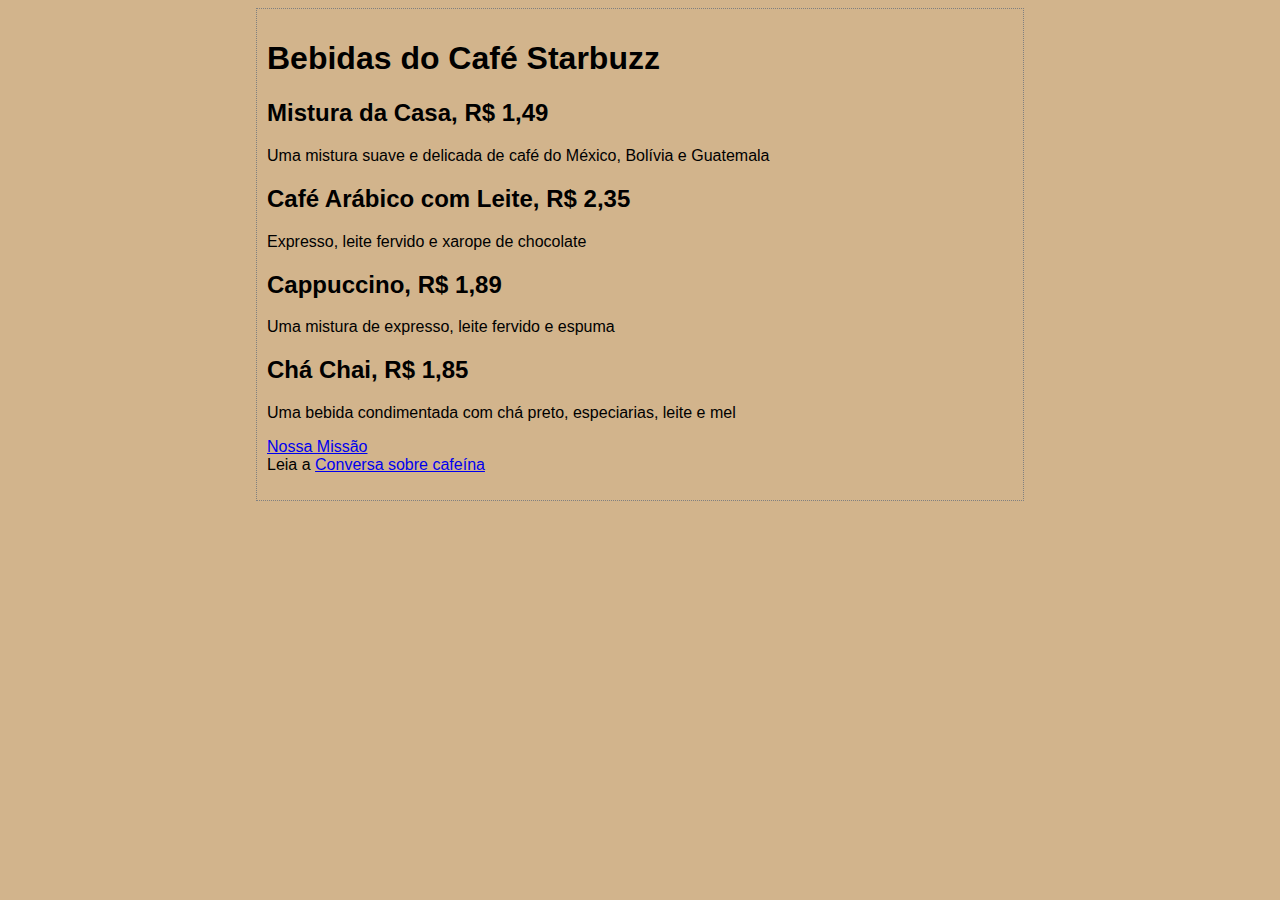
<file: index.html>
<!DOCTYPE html>
<html>
	<head>
		<meta charset="utf-8">
		<title>Café Starbuzz</title>
		<link rel="stylesheet" href="CSS/estilos.css">
	</head>
	<body>
		<h1>Bebidas do Café Starbuzz</h1>
		<h2>Mistura da Casa, R$ 1,49</h2>
		<p>Uma mistura suave e delicada de café do México, Bolívia e Guatemala</p>
		<h2>Café Arábico com Leite, R$ 2,35</h2>
		<p>Expresso, leite fervido e xarope de chocolate</p>
		<h2>Cappuccino, R$ 1,89</h2>
		<p>Uma mistura de expresso, leite fervido e espuma</p>
		<h2><a id="chai">Chá Chai</a>, R$ 1,85</h2>
		<p>Uma bebida condimentada com chá preto, especiarias, leite e mel</p>
        <p><a href=mission.html title="Leia mais sobre a importante missão do Café Starbuzz">Nossa Missão</a>
        <br>
            Leia a <a target="_blank" href=http://buzz.headfirstlabs.com#Coffee title="Leia tudo sobre cafeína no Buzz">Conversa sobre cafeína</a>
        </p>

	</body>
</html>
</file>
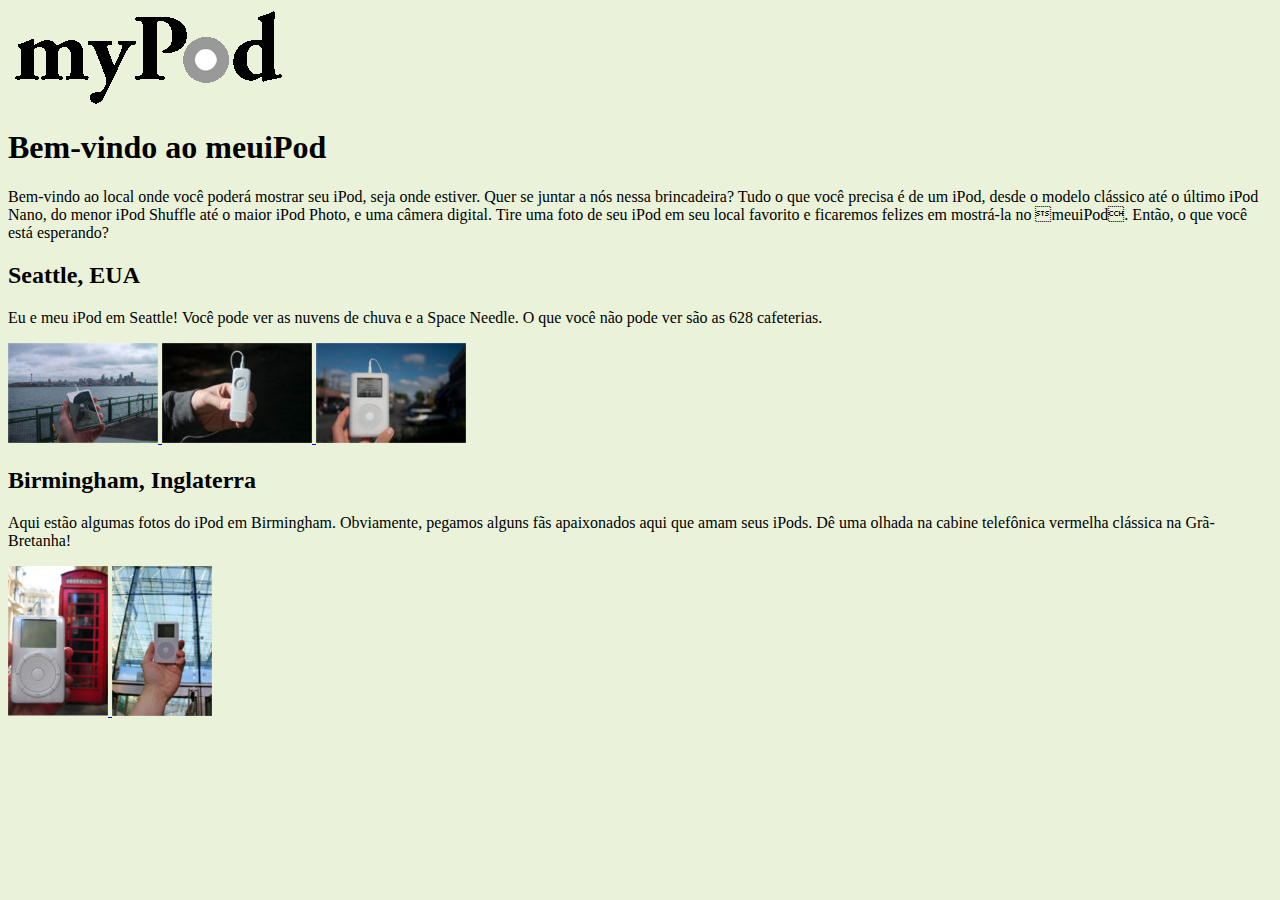
<file: mypod/index.html>
<html>
  <head>
    <meta charset="utf-8">
    <title>meuPod</title>
      <style type="text/css">
        body { background-color: #eaf3da; }
      </style>
  </head>
  <body>
      <p>
          <img src="logo/mypod.gif" alt="Logo meuiPod">
      </p>

    <h1>Bem-vindo ao meuiPod</h1>
    <p>
      Bem-vindo ao local onde você poderá mostrar seu iPod, seja onde estiver. 
      Quer se juntar a nós nessa brincadeira? Tudo o que você precisa é  
      de um iPod, desde o modelo clássico até o último iPod Nano, do  
      menor iPod Shuffle até o maior iPod Photo, e uma câmera digital.
      Tire uma foto de seu iPod em seu local favorito e ficaremos  
      felizes em mostrá-la no meuiPod. Então, o que você está esperando?
    </p>

    <h2>Seattle, EUA</h2>
    <p>
      Eu e meu iPod em Seattle! Você pode ver as nuvens de chuva e a 
      Space Needle. O que você não pode ver são as 628 cafeterias.
    </p>
      <p>
          <a href="html/seattle_med.html">
              <img src="photos/miniaturas/seattle.jpg" alt="Meu iPod em Seattle, EUA">
          </a>
          <a href="html/seattle_shuffle.html">
              <img src="photos/miniaturas/seattle_shuffle.jpg" alt="Meu iPod Shuffle em Seattle, EUA">
          </a>
          <a href="html/seattle_downtown.html">
              <img src="photos/miniaturas/seattle_downtown.jpg" alt="Meu iPod no centro de Seattle, EUA">
          </a>
      </p>
      <h2>Birmingham, Inglaterra</h2>
      <p>
          Aqui estão algumas fotos do iPod em Birmingham. Obviamente, pegamos alguns fãs apaixonados aqui que amam seus iPods. Dê uma olhada na cabine telefônica vermelha clássica na Grã-Bretanha!
      </p>
      <p>
          <a href="html/britain.html">
              <img src="photos/miniaturas/britain.jpg" alt="Um iPod em Birmingham em uma cabine de telefone">
          </a>
          <a href="html/applestore.html">
              <img src="photos/miniaturas/applestore.jpg" alt="Um iPod na loja da Apple em Birmingham">
          </a>
      </p>
  </body>
</html>
</file>
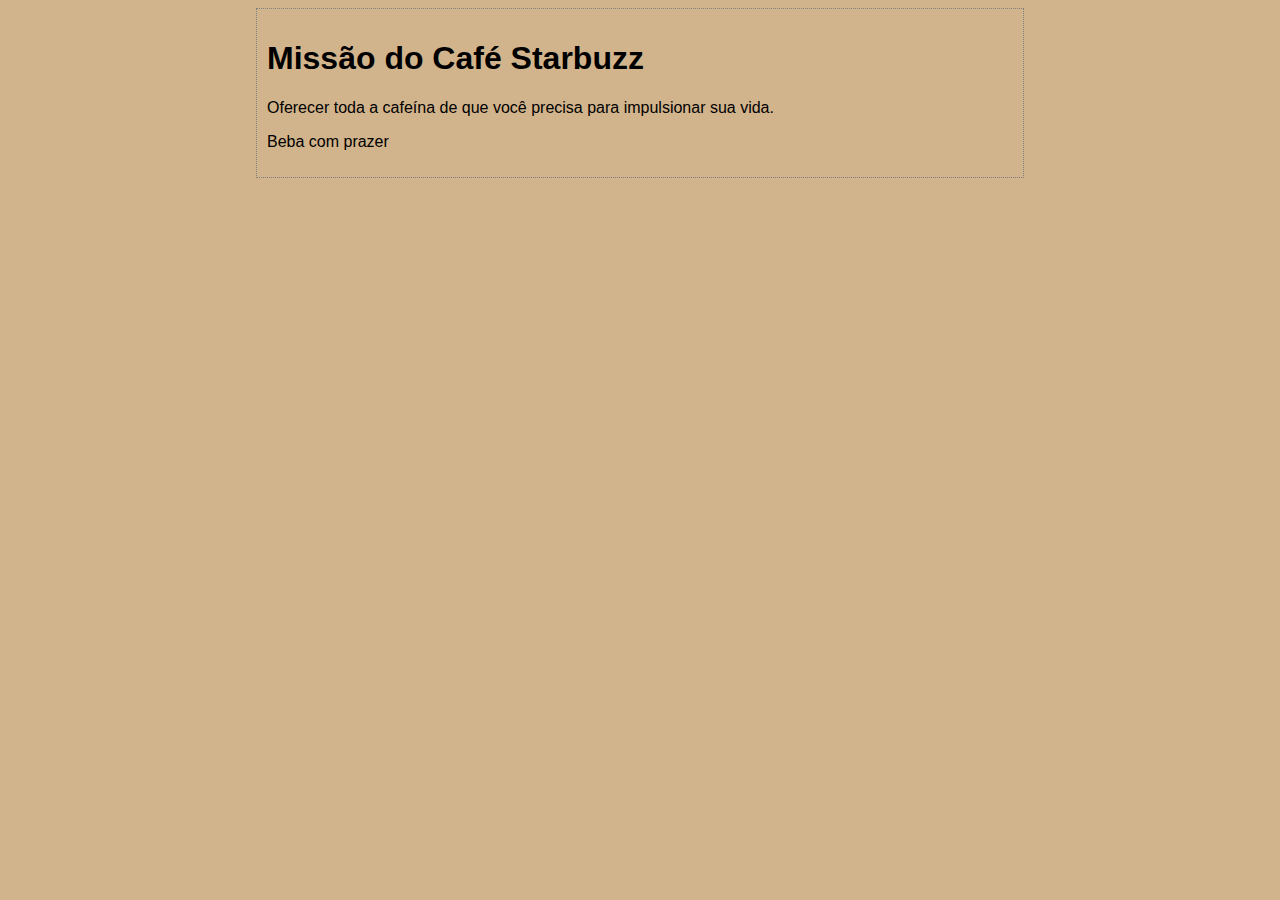
<file: mission.html>
<!DOCTYPE html>
<html>
	<head>
		<meta charset="utf-8">
		<title>Missão</title>
		<link rel="stylesheet" href="CSS/estilos.css">
	</head>
	<body>
		<h1>Missão do Café Starbuzz</h1>
		<p>Oferecer toda a cafeína de que você precisa para impulsionar sua vida.</p>
		<p>Beba com prazer</p>

	</body>
</html>
</file>
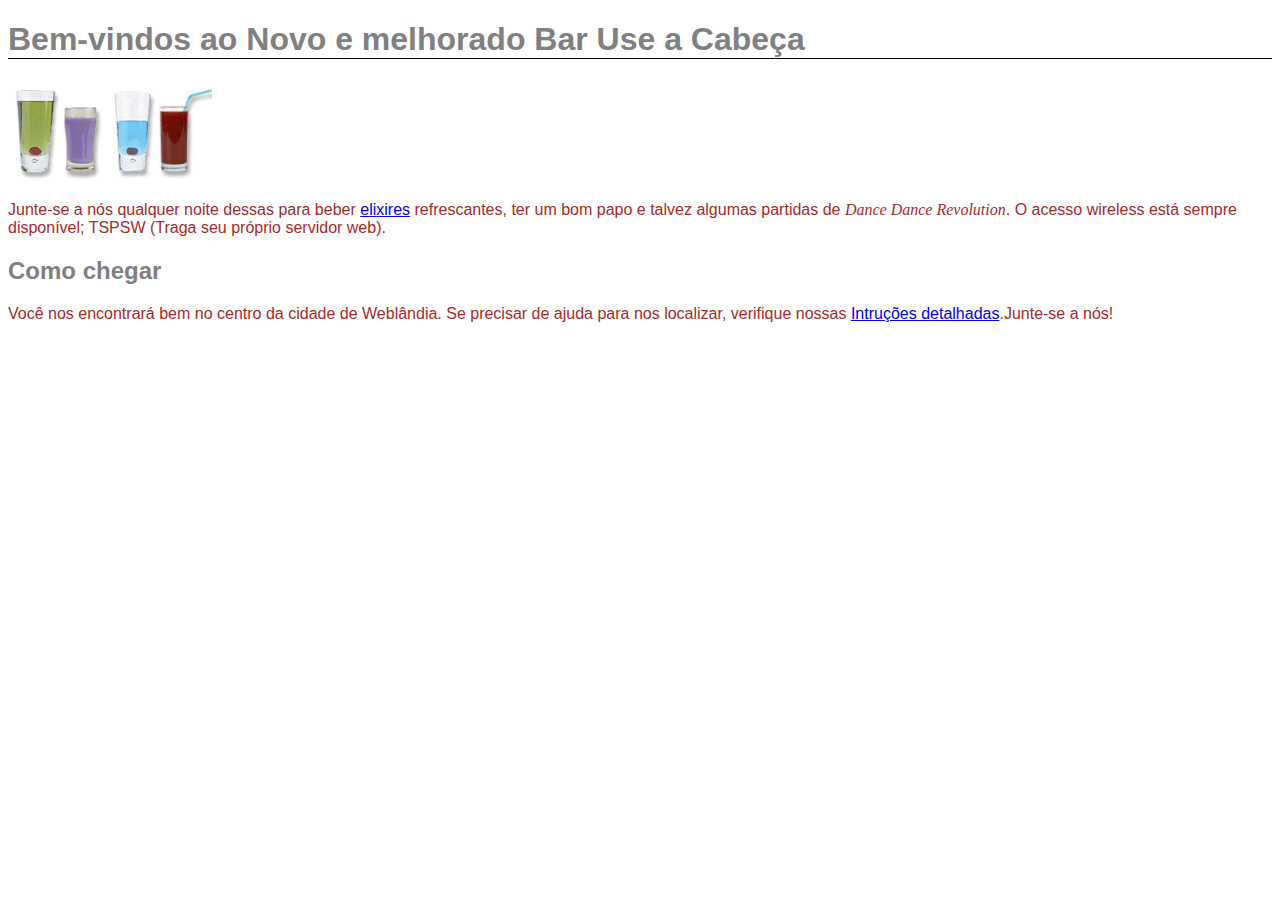
<file: BAR/bar.html>
<!DOCTYPE html>
<html lang="pt-br">
	<head>
		<meta charset="utf-8">
		<title>Bar Use a Cabeça</title>
		<link rel="stylesheet" href="CSS/estilo.css">
	</head>
	<body>
		<h1>Bem-vindos ao Novo e melhorado Bar Use a Cabeça</h1>
        <p>
		<img src="figuras/drinks.gif" alt="Drinques">
        </p>
		<p>
			Junte-se a nós qualquer noite dessas para beber <a href="bebidas/elixir.html">elixires</a> refrescantes, ter um bom papo e talvez algumas partidas de <em>Dance Dance Revolution</em>. O acesso wireless está sempre disponível;
			TSPSW (Traga seu próprio servidor web).
		</p>
		<h2>Como chegar</h2>
		<p>
				Você nos encontrará bem no centro da cidade de Weblândia. Se precisar de ajuda para nos localizar, verifique nossas <a href="sobre/instrucoes.html">Intruções detalhadas</a>.Junte-se a nós!
		</p>
	</body>
</html>
</file>
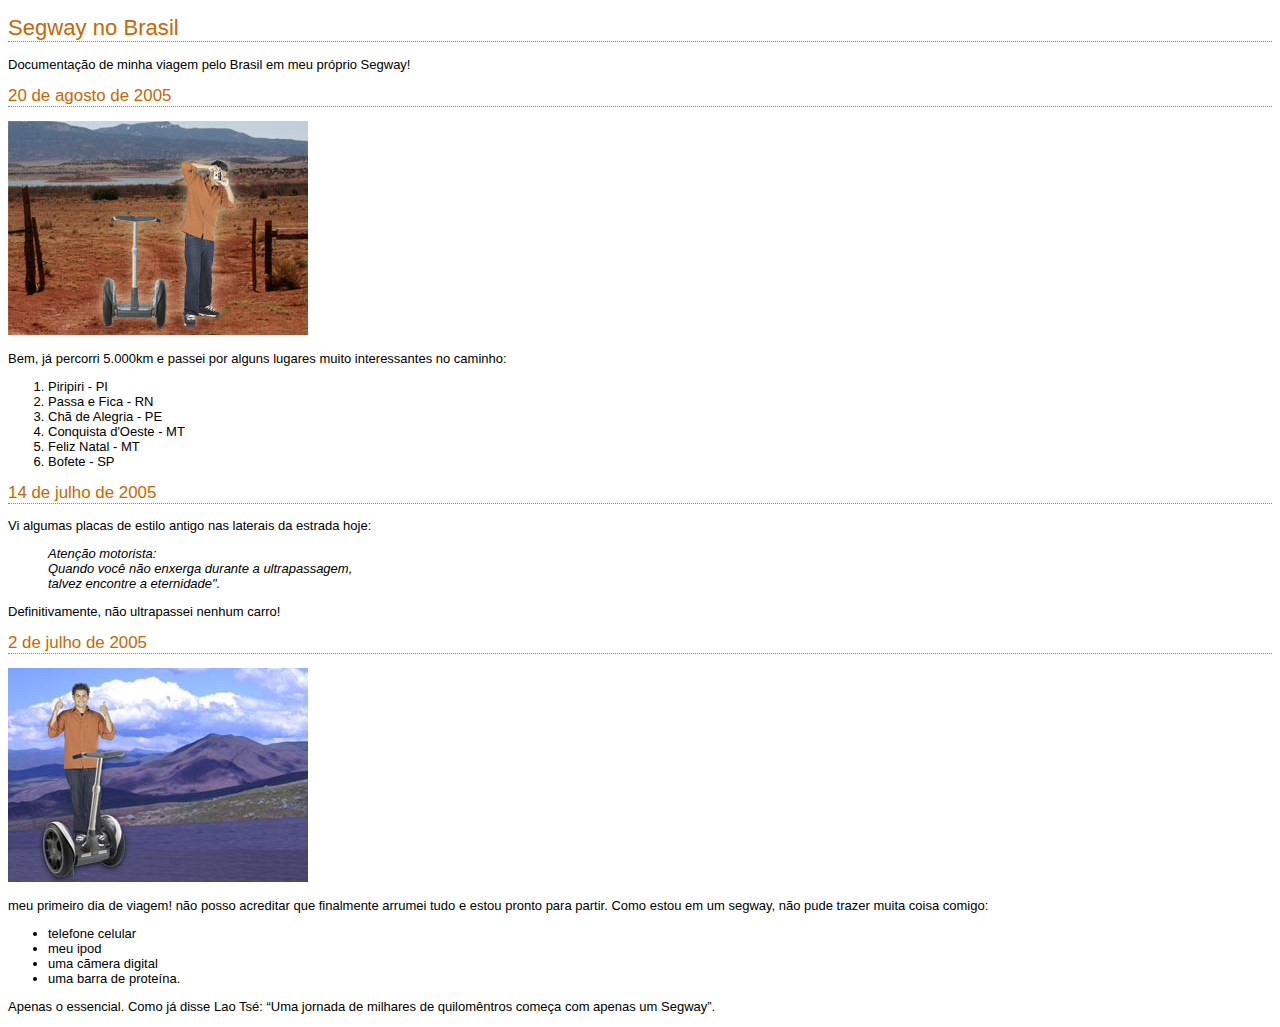
<file: Diario/diario.html>
<!DOCTYPE html>
<html>
	<head>
		<meta charset="utf-8">
		<link rel="stylesheet" href="CSS/diario.css">
		<title>Minha viagem pelo Brasil em um Segway</title>
	</head>
	<body>
		<h1>Segway no Brasil</h1>
		<p>Documentação de minha viagem pelo Brasil em meu próprio Segway!</p>
		<h2>20 de agosto de 2005</h2>
		<img src="figuras/segway2.jpg">
		<p>Bem, já percorri 5.000km e passei por alguns lugares muito interessantes no caminho: </p>
		<ol>
			<li>Piripiri - PI</li>
			<li>Passa e Fica - RN</li>
			<li>Chã de Alegria - PE</li>
			<li>Conquista d'Oeste - MT</li>
			<li>Feliz Natal - MT</li>
			<li>Bofete - SP</li>
		</ol>
		<h2>14 de julho de 2005</h2>
		<p>Vi algumas placas de estilo antigo nas laterais da estrada hoje:
		</p>
		<blockquote>
			Atenção motorista:<br>
			Quando você não enxerga durante a ultrapassagem,<br>
			talvez encontre a eternidade". <br>
		</blockquote>
		<p>Definitivamente, não ultrapassei nenhum carro!</p>
		<h2>2 de julho de 2005</h2>
		<img src="figuras/segway1.jpg">
		<p>meu primeiro dia de viagem! não posso acreditar que finalmente arrumei tudo e estou pronto para partir. Como estou em um segway, não pude trazer muita coisa comigo:</p>
		<ul>
			<li>telefone celular</li>
			<li>meu ipod</li>
			<li>uma cãmera digital</li>
			<li>uma barra de proteína.</li>
		</ul>
		<p>Apenas o essencial. Como já disse Lao Tsé: <q>Uma jornada de milhares de quilomêntros começa com apenas um Segway</q>.</p>

	</body>
</html>
</file>
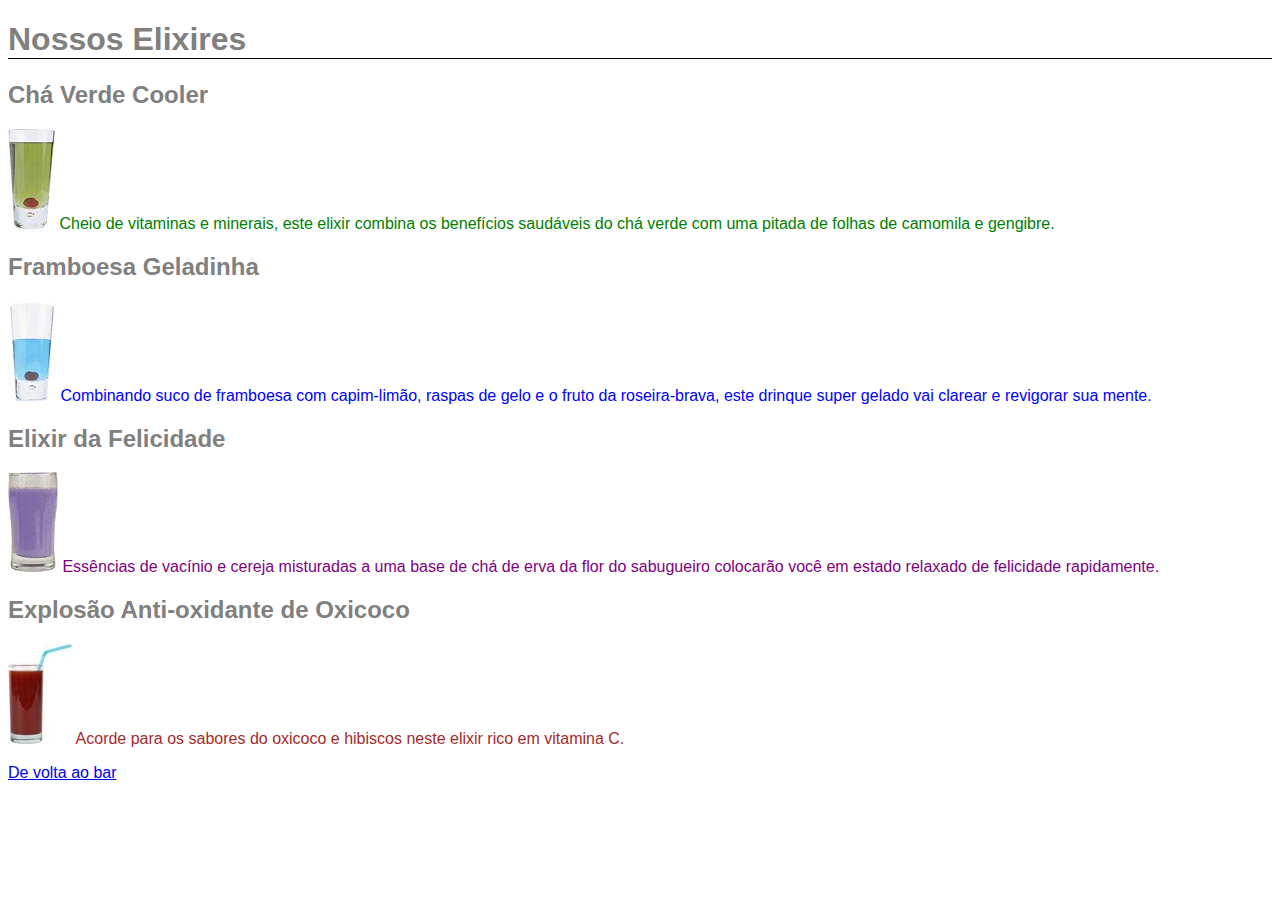
<file: BAR/bebidas/elixir.html>
<!DOCTYPE html>
<html lang="pt-br">
  <head>
    <meta charset="utf-8">
    <title>Elixires do Bar Use a Cabeça</title>
    <link rel="stylesheet" href="../CSS/estilo.css">
  </head>
  <body>
    <h1>Nossos Elixires</h1>

    <h2>Chá Verde Cooler</h2>
    <p class="chaverde">
      <img src="../figuras/green.jpg" alt="Chá verde Cooler">
      Cheio de vitaminas e minerais, este elixir
      combina os benefícios saudáveis do chá verde com
      uma pitada de folhas de camomila e gengibre.
    </p>
    <h2>Framboesa Geladinha</h2>
    <p class="framboesa">
      <img src="../figuras/lightblue.jpg" alt="Framboesa Geladinha">
      Combinando suco de framboesa com capim-limão,
      raspas de gelo e o fruto da roseira-brava, este drinque super gelado
      vai clarear e revigorar sua mente.
    </p>
    <h2>Elixir da Felicidade</h2>
    <p class="elixir">
      <img src="../figuras/blue.jpg" alt="Elixir da Felicidade">
      Essências de vacínio e cereja misturadas a uma base
      de chá de erva da flor do sabugueiro colocarão você em estado relaxado
      de felicidade rapidamente.
    </p>
    <h2>Explosão Anti-oxidante de Oxicoco</h2>
    <p>
      <img src="../figuras/red.jpg" alt="Explosão Antí-oxidante de Oxicoco">
      Acorde para os sabores do oxicoco e hibiscos neste elixir rico em vitamina C.
    </p>
    <p>
      <a href="../bar.html">De volta ao bar</a>
    </p>
  </body>
</html>
</file>
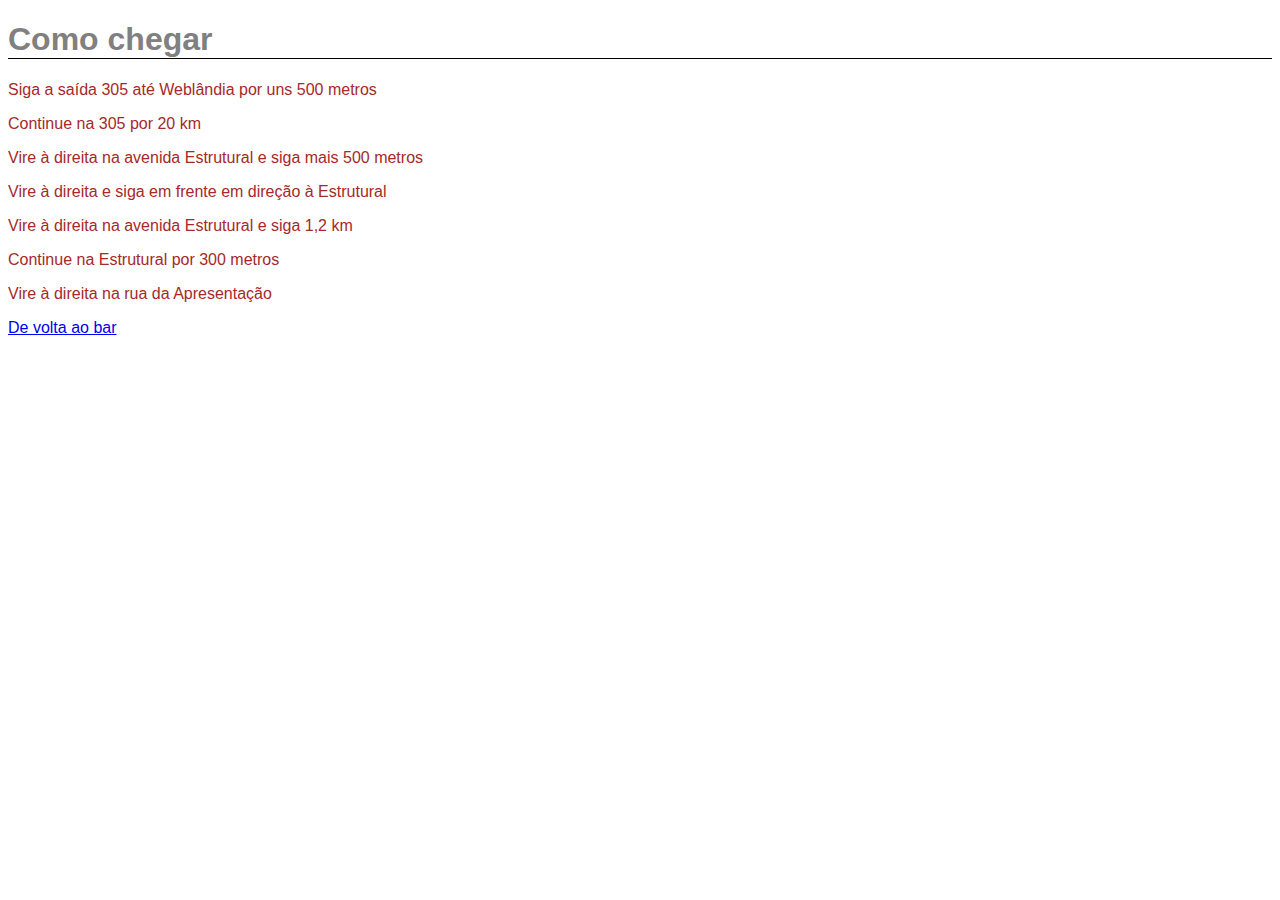
<file: BAR/sobre/instrucoes.html>
<!DOCTYPE html>
<html lang="pt-br">
  <head>
    <meta charset="utf-8">
    <title>Instruções do Bar</title>
    <link rel="stylesheet" href="../CSS/estilo.css">
  </head>
  <body>
    <h1>Como chegar</h1>
    <p>Siga a saída 305 até Weblândia por uns 500 metros</p>
    <p>Continue na 305 por 20 km</p>
    <p>Vire à direita na avenida Estrutural e siga mais 500 metros</p>
    <p>Vire à direita e siga em frente em direção à Estrutural</p>
    <p>Vire à direita na avenida Estrutural e siga 1,2 km</p>
    <p>Continue na Estrutural por 300 metros</p>
    <p>Vire à direita na rua da Apresentação</p>
    <p>
      <a href="../bar.html">De volta ao bar</a>
    </p>
  </body>
</html>
</file>
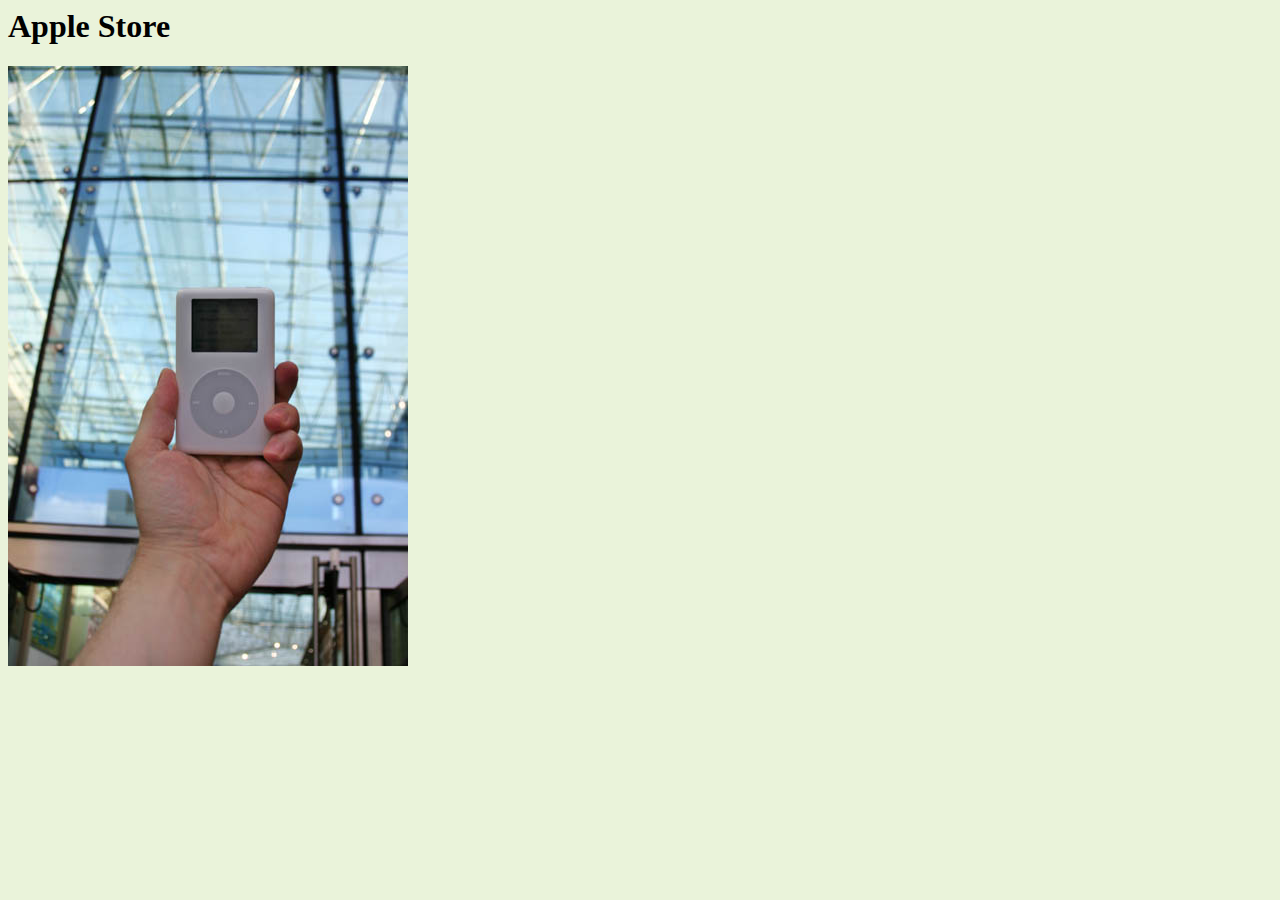
<file: mypod/html/applestore.html>
<html>
  <head>
    <title>myPod: Apple Store</title>
    <style type="text/css"> body { background-color: #eaf3da; } </style>
  </head>
  <body>
    <h1>Apple Store</h1>
    <p>
      <img src="../photos/applestore.jpg" alt="An iPod at the Birmingham Apple store">
    </p>
 </body>
</html>
</file>
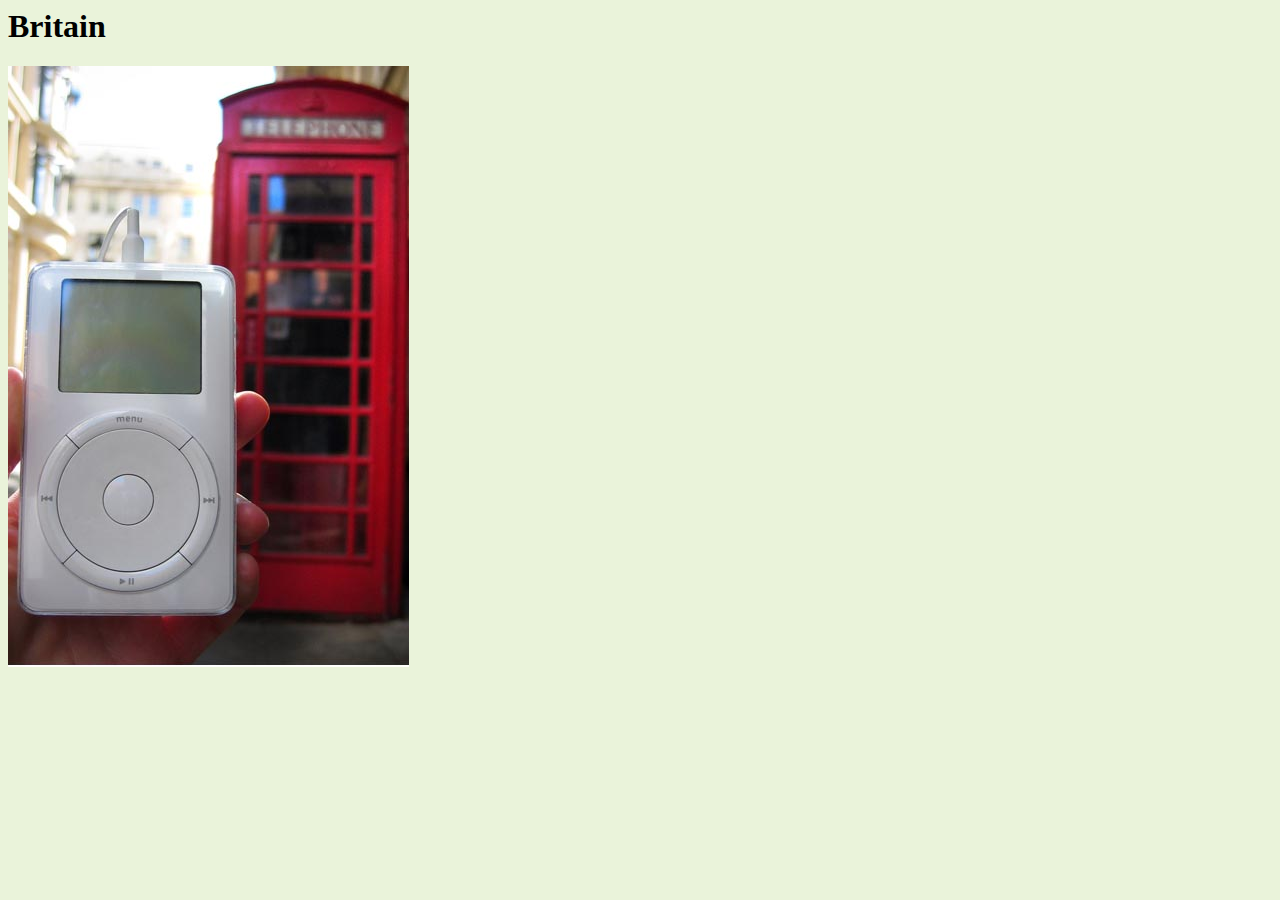
<file: mypod/html/britain.html>
<html>
  <head>
    <title>myPod: Britain</title>
    <style type="text/css"> body { background-color: #eaf3da; } </style>
  </head>
  <body>
    <h1>Britain</h1>
    <p>
      <img src="../photos/britain.jpg" alt="An iPod in Birmingham at a telephone box">
    </p>
 </body>
</html>
</file>
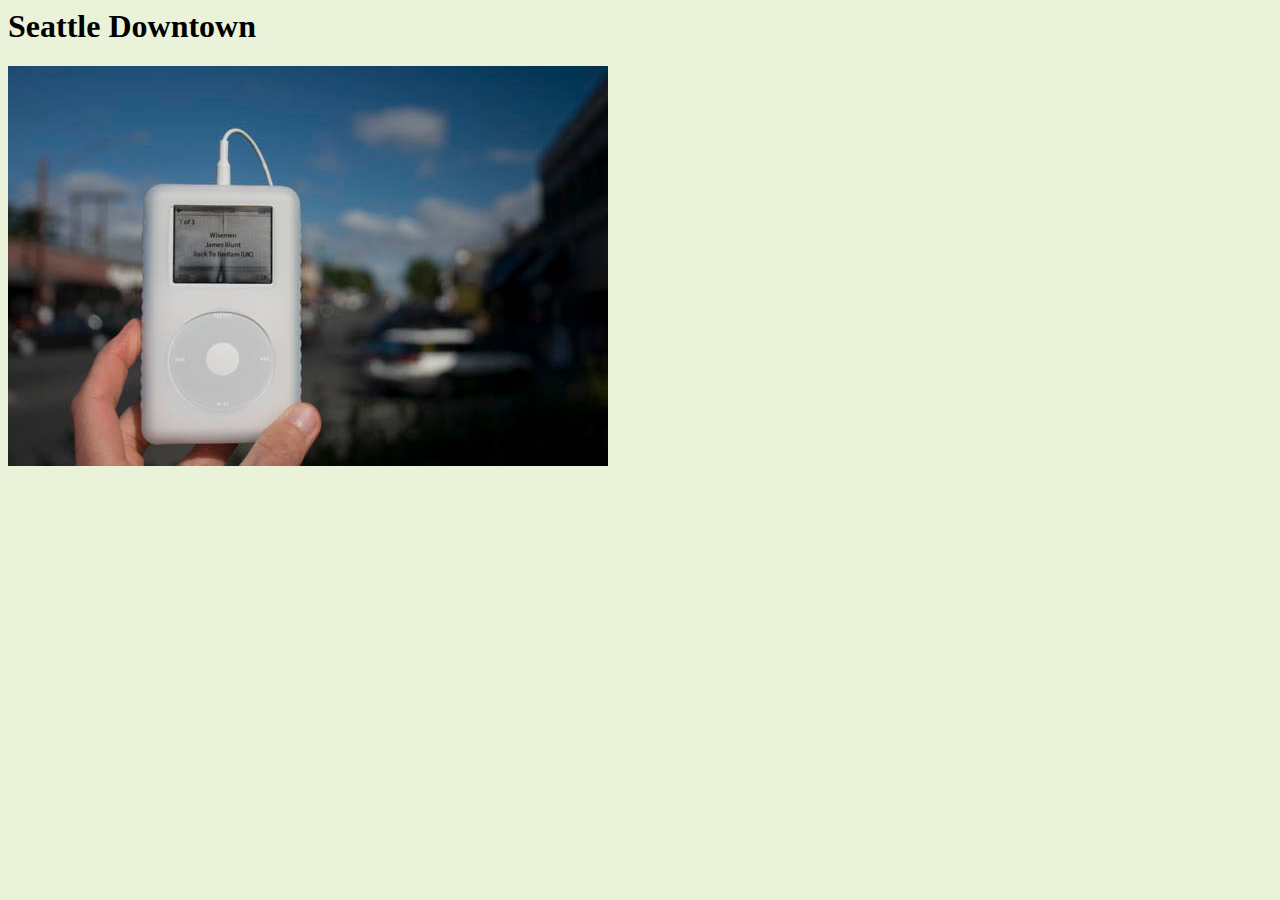
<file: mypod/html/seattle_downtown.html>
<html>
  <head>
      <meta charset="utf-8">
    <title>myPod: Seattle Downtown</title>
    <style type="text/css"> body { background-color: #eaf3da; } </style>
  </head>
  <body>
    <h1>Seattle Downtown</h1>
    <p>
      <img src="../photos/seattle_downtown.jpg" alt="An iPod on the Seattle ferry">
    </p>
 </body>
</html>
</file>
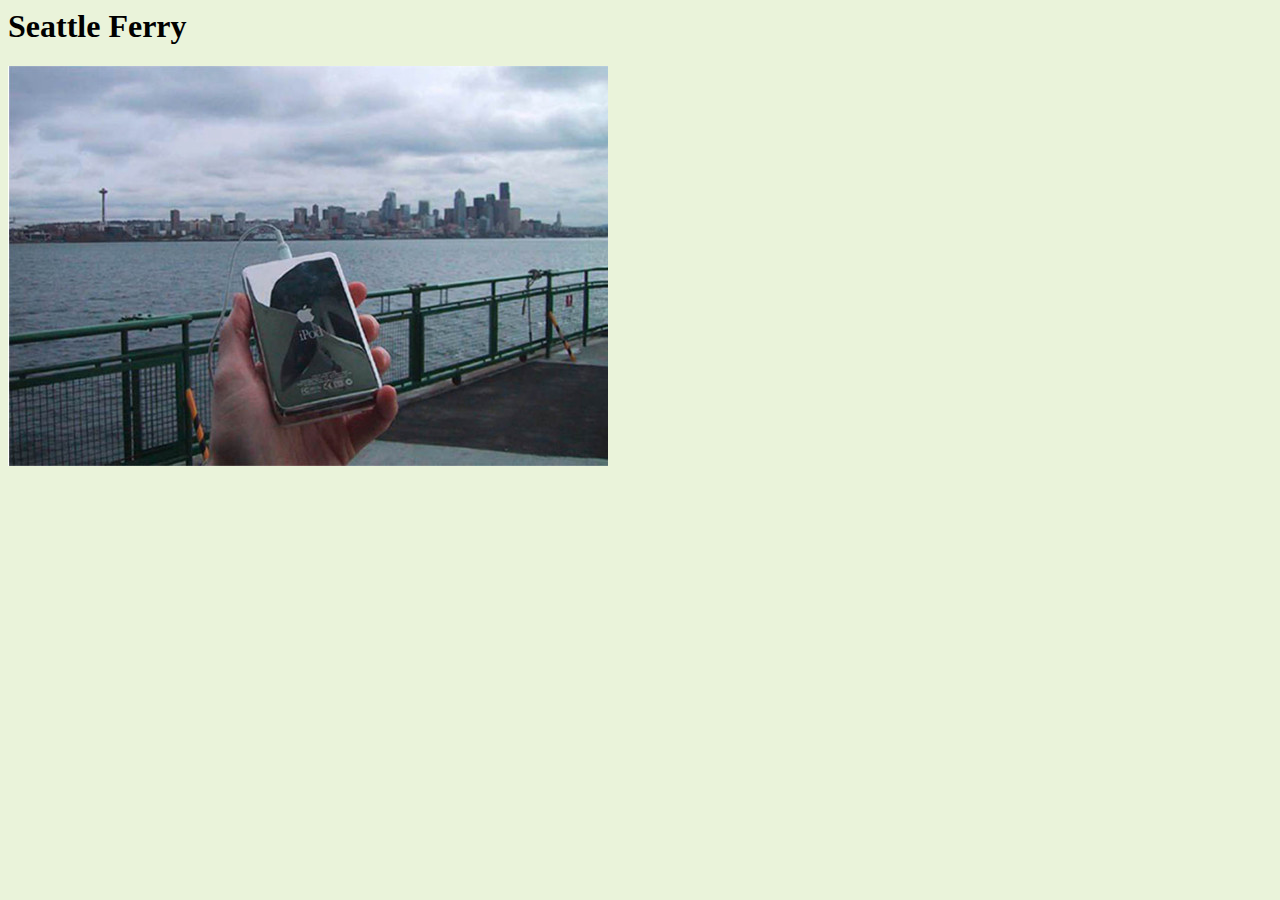
<file: mypod/html/seattle_med.html>
<html>
  <head>
      <meta charset="utf-8">
    <title>myPod: Seattle Ferry</title>
    <style type="text/css"> body { background-color: #eaf3da; } </style>
  </head>
  <body>
    <h1>Seattle Ferry</h1>
    <p>
      <img src="../photos/seattle_med.jpg" alt="An iPod on the Seattle ferry">
    </p>
 </body>
</html>
</file>
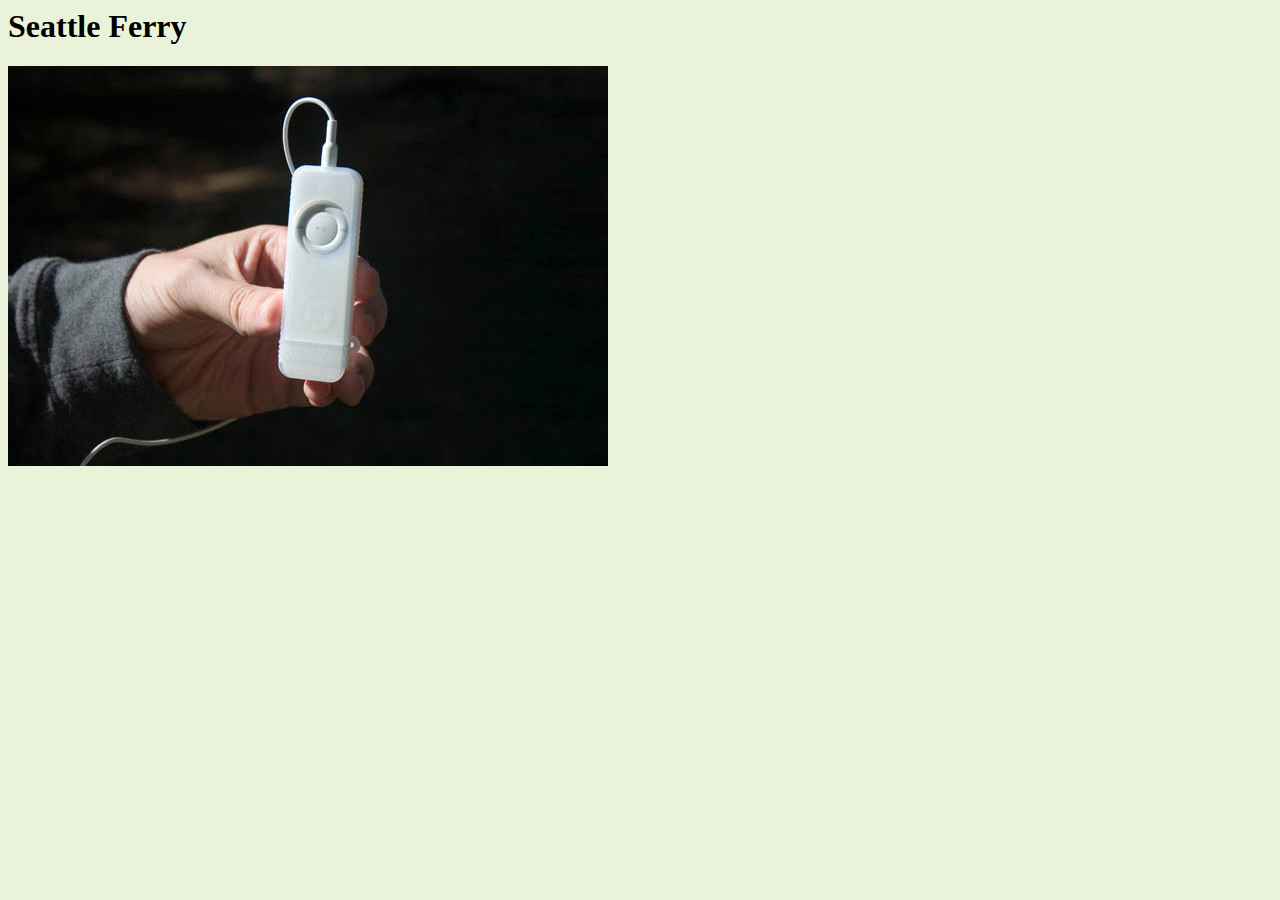
<file: mypod/html/seattle_shuffle.html>
<html>
  <head>
    <title>myPod: iPod Shuffle</title>
    <style type="text/css"> body { background-color: #eaf3da; } </style>
  </head>
  <body>
    <h1>Seattle Ferry</h1>
    <p>
      <img src="../photos/seattle_shuffle.jpg" alt="An iPod Shuffle in Seattle, WA">
    </p>
 </body>
</html>
</file>
<file: CSS/estilos.css>
body{
	background-color: #d2b48c;
	margin-left: 20%;
	margin-right:20%;
	border:1px dotted gray;
	padding: 10px 10px 10px 10px;
	font-family: sans-serif;
}
</file>
<file: BAR/CSS/estilo.css>
body{
  font-family: sans-serif;
}
h1, h2{
  color: gray;
}
h1{
  border-bottom: 1px solid black;
}
p{
    color: brown;
}
em{
  font-family: serif;
}
.chaverde{
  color: green;
}
.framboesa{
  color: blue;
}
.elixir{
  color: purple;
}
</file>
<file: Diario/CSS/diario.css>
body{
  font-family: Verdana, Geneva, Arial, sans-serif;
  font-size: small;
}
h1, h2{
  font-weight: normal;
  color: #cc6600;
  border-bottom: thin dotted #888888;
}
h1{
  font-size: 170%;
}
h2{
  font-size: 130%;
}
blockquote{
  font-style: italic;
}
</file>
